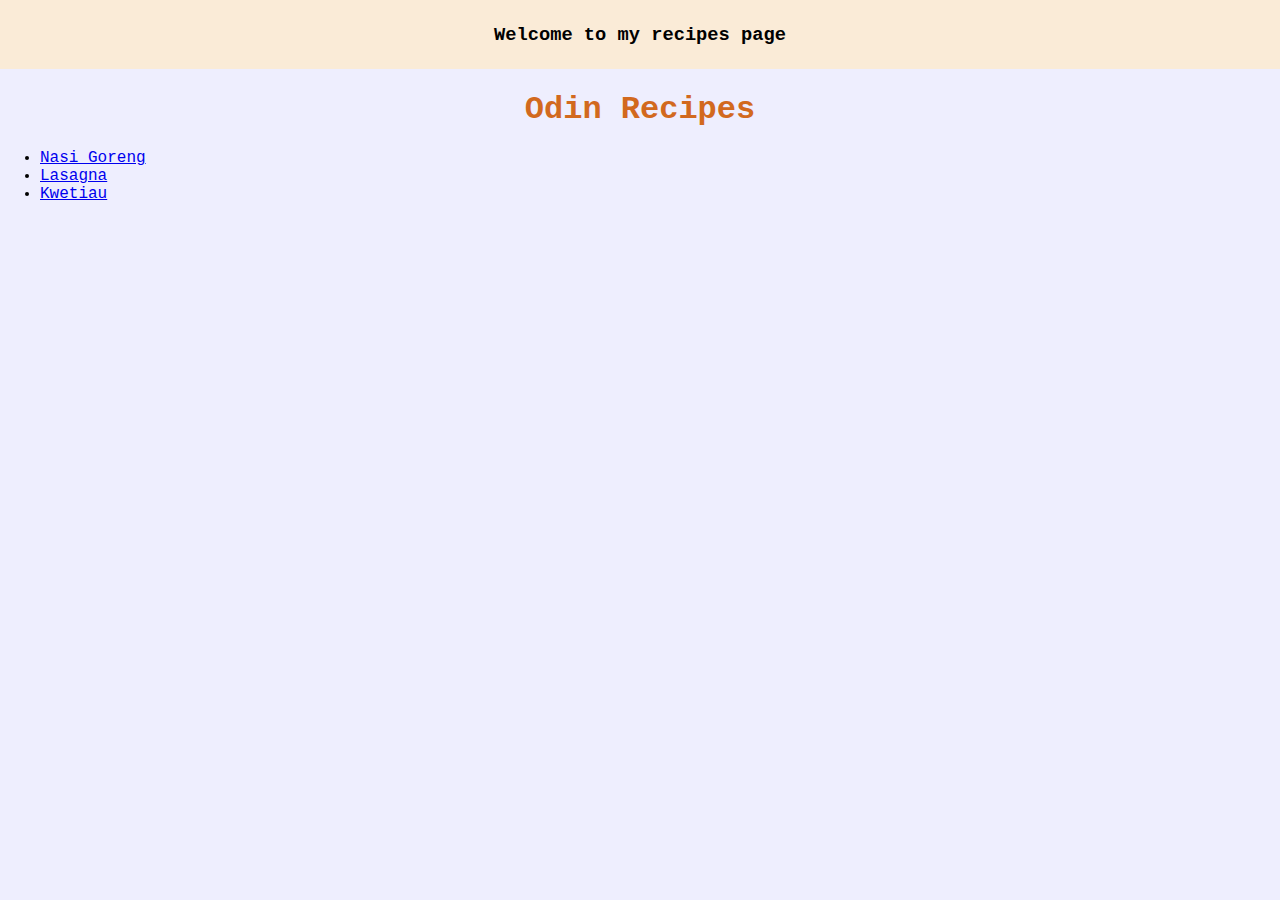
<file: odin-recipes/index.html>
<!DOCTYPE html>
<html lang="en">
<head>
  <meta charset="UTF-8">
  <meta name="viewport" content="width=device-width, initial-scale=1.0">
  <title>Recipes</title>
  <link rel="stylesheet" href="styles.css">
</head>
<body>
  <div class="top-header">
    <h3>Welcome to my recipes page</h3>
  </div>
  <h1>Odin Recipes</h1>
  <ul>
    <li><a href="./recipes/nasigoreng.html">Nasi Goreng</a></li>
    <li><a href="./recipes/lasagna.html">Lasagna</a></li>
    <li><a href="./recipes/kwetiau.html">Kwetiau</a></li>
  </ul>
</body>
</html>
</file>
<file: odin-recipes/styles.css>
body {
  background-color: #EEEEFE;
  font-family: 'Courier New', Courier, monospace;
  box-sizing: border-box;
  margin: 0px;
}

h1 {
  text-align: center;
  color: chocolate;
}

img {
  width: 300px;
  height: auto;
  margin: 10px auto;
  display: block;
  border: 5px solid black;
}

.top-header {
  width: auto;
  text-align: center;
  background-color: antiquewhite;
  padding: 5px;
  margin: 0px auto;
}
</file>
